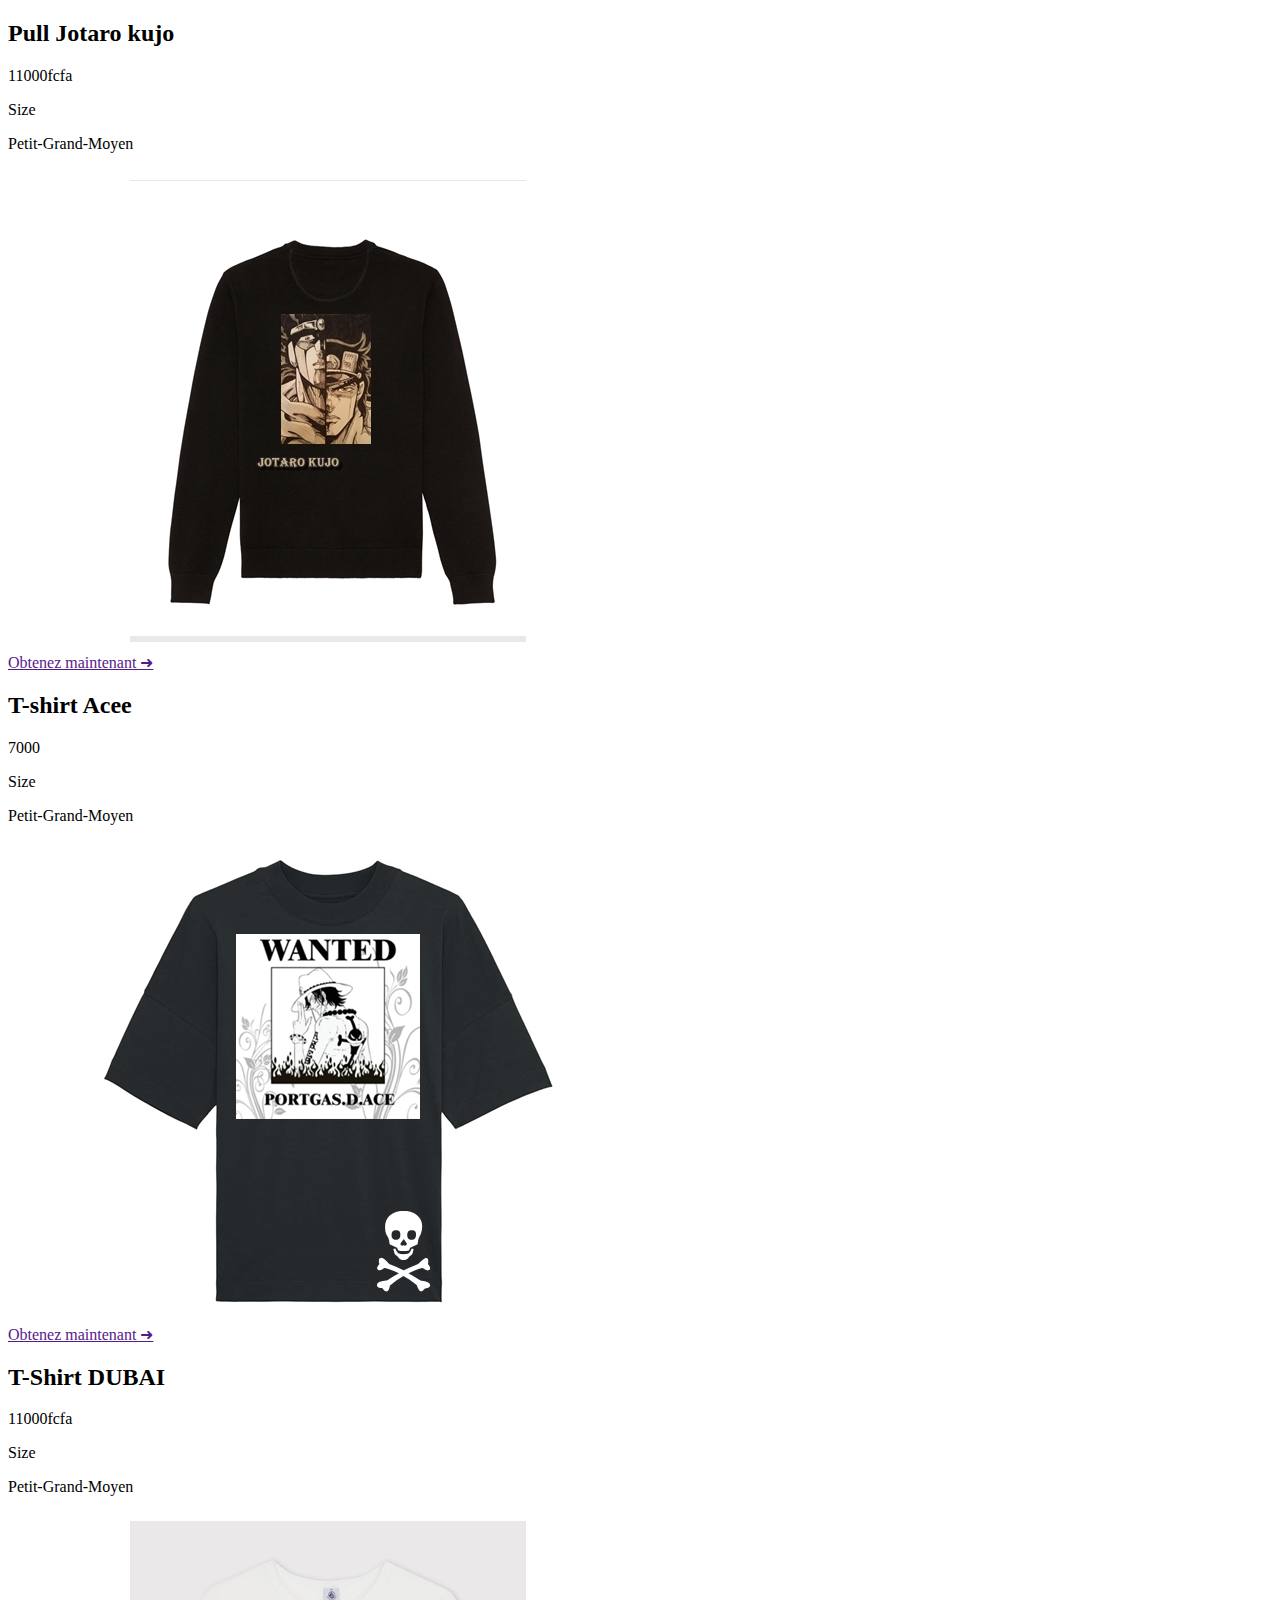
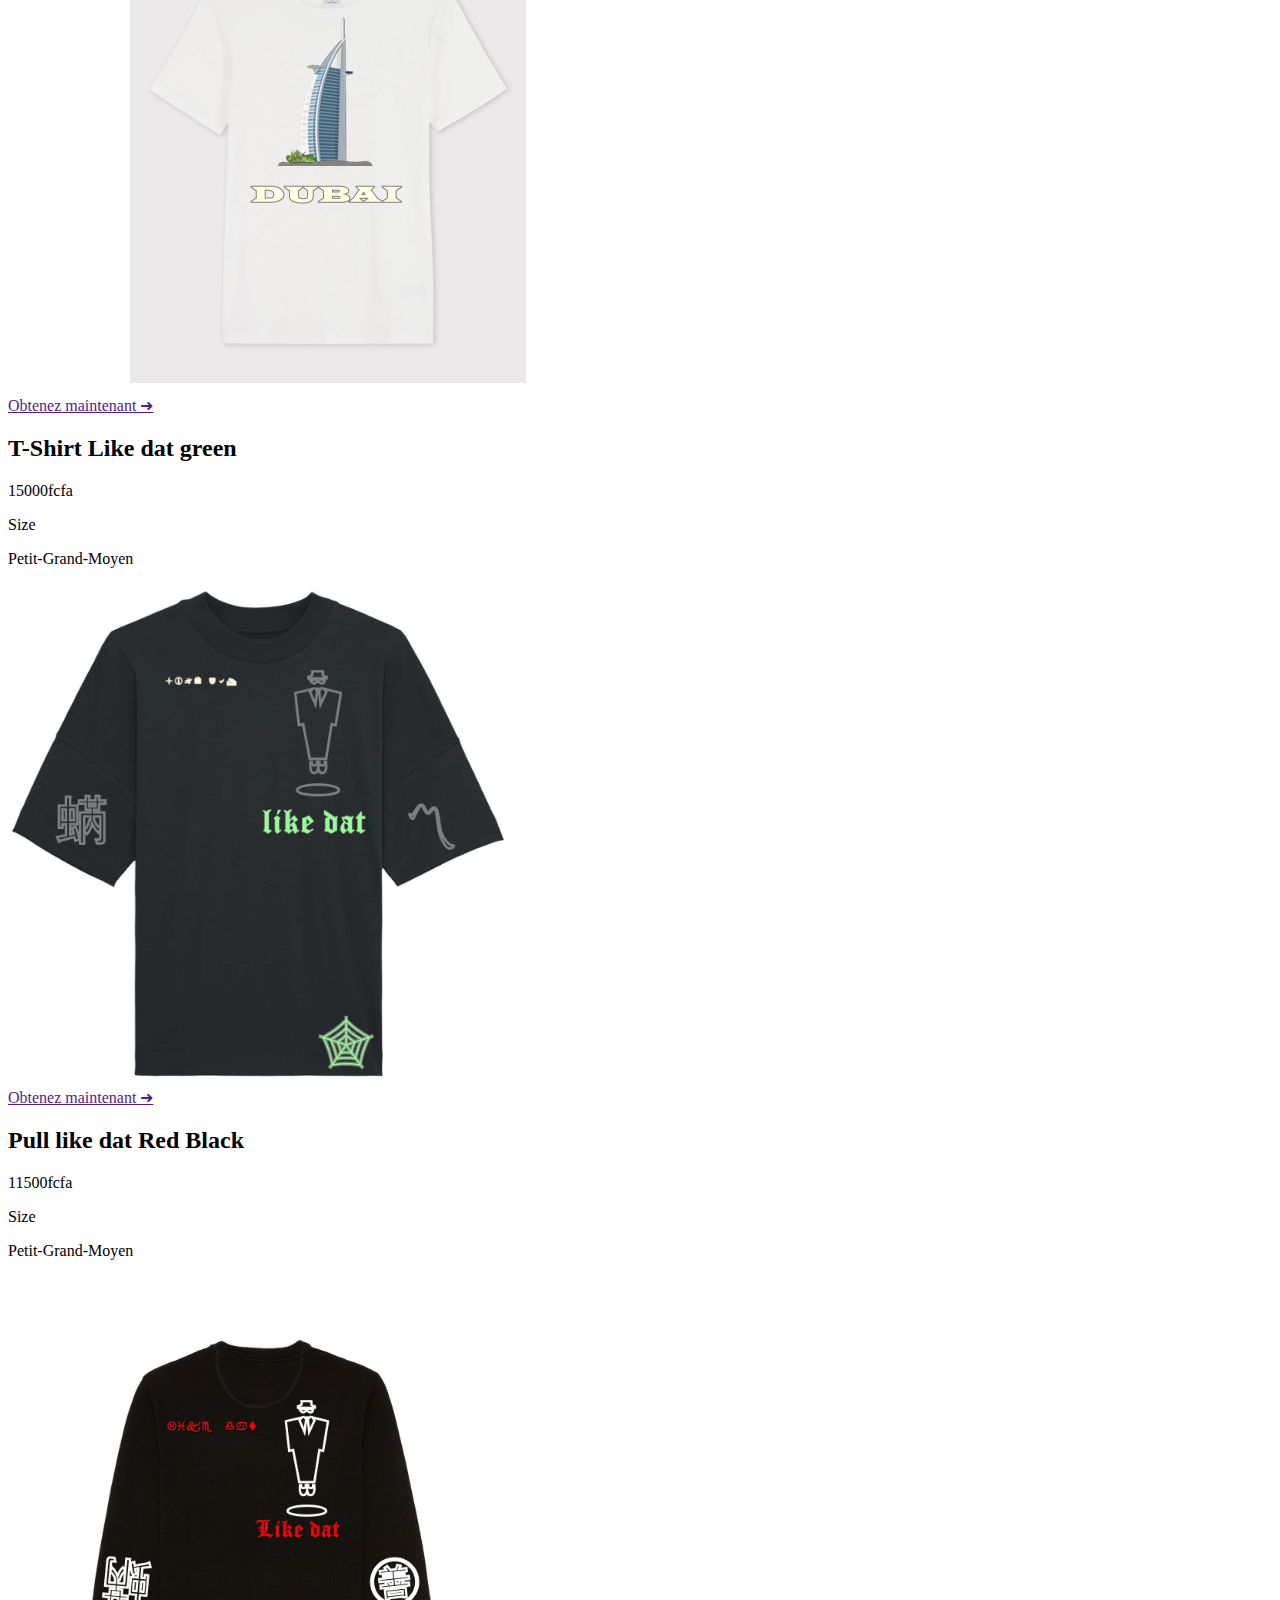
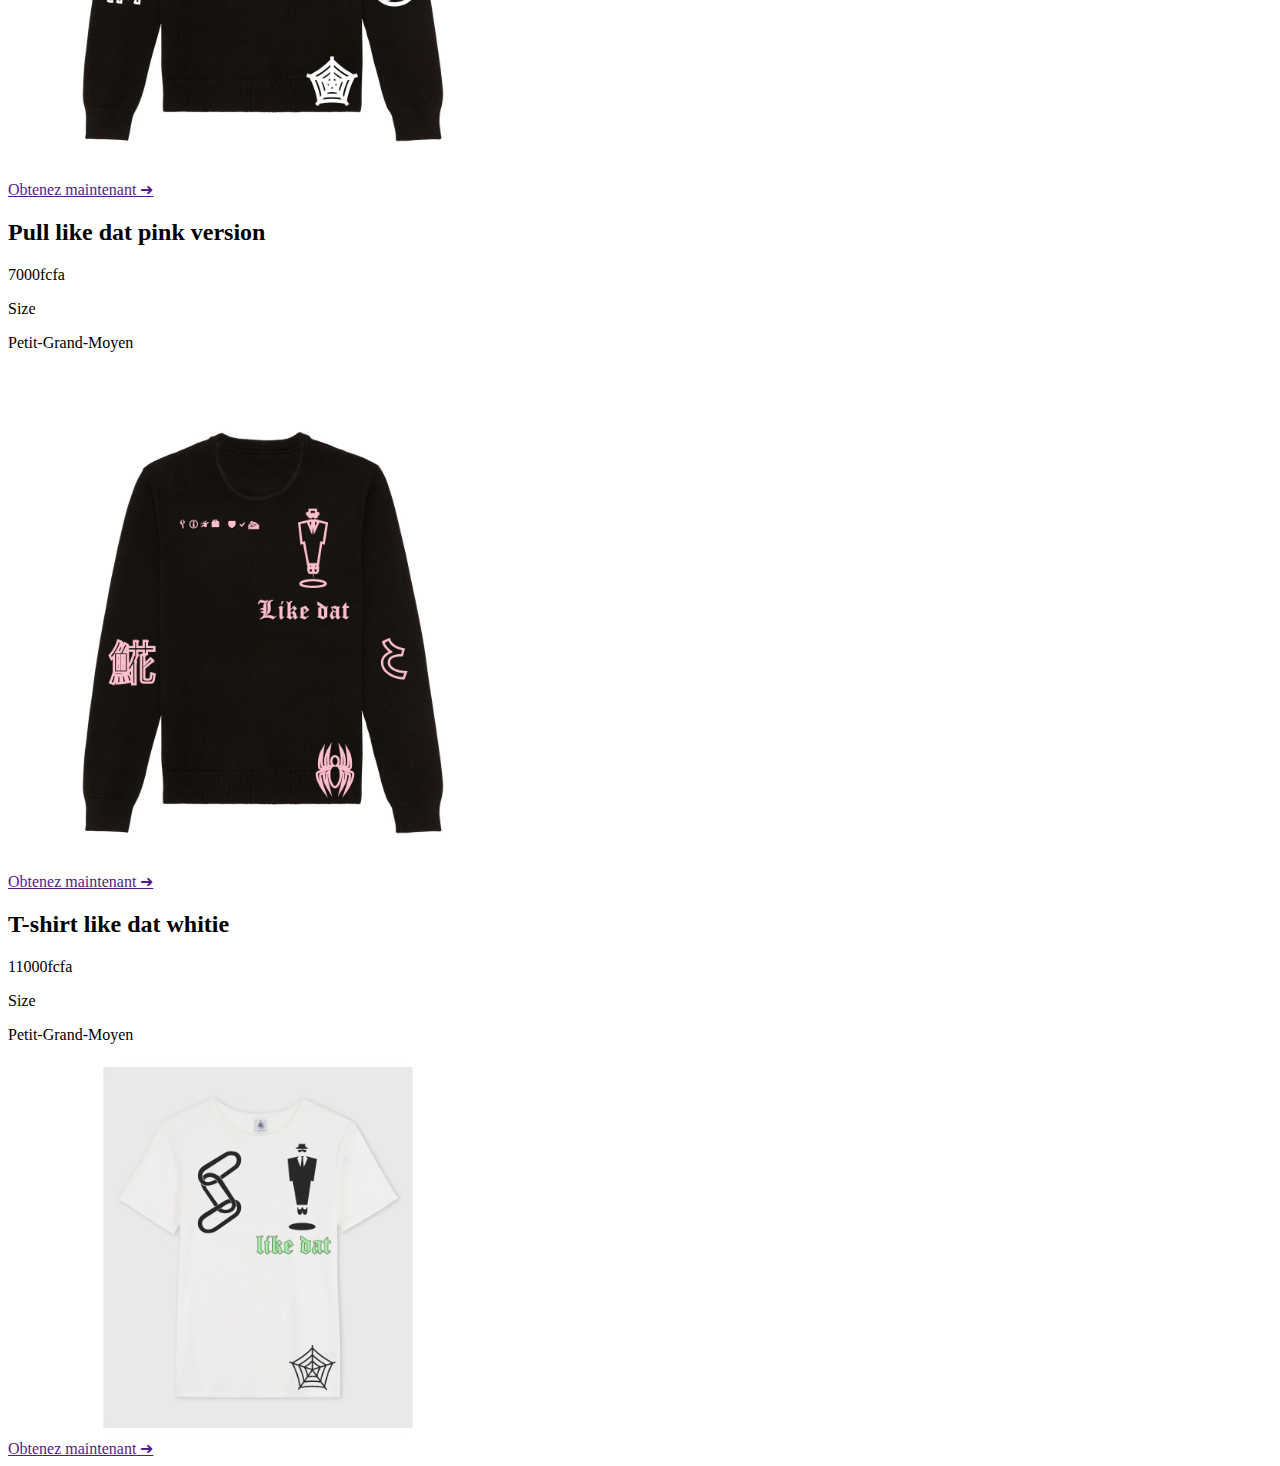
<file: Mon premier projet/clothes.html>
<!DOCTYPE html>
<html>
<head>
	<meta charset="utf-8">
	<meta name="viewport" content="width=device-width, initial-scale=1">
	<title></title>
</head>
<body>
<section class="tag">
	<div class="locky">
	  	<h2>Pull Jotaro kujo</h2>

	  	<p>11000fcfa</p>
	  	<p> Size</p>
	  	<p>Petit-Grand-Moyen</p>
<img src="img/jotaror.jpeg" alt="150">
      </div>
  </section>
  <section class="doppe">
  	<div class="sauce">
  		<a href="">Obtenez maintenant &#10140;</a>
  	</div>
  </section>
  <section class="oui"> 
  	<div class="mark">
  		<h2>T-shirt Acee</h2>

  		<p>7000</p>
  		<p>Size</p>
  		<p>Petit-Grand-Moyen</p>
  <img src="img/acee.jpg" alt="150">
  	</div>
</section>
 <section class="pocket">
  	<div class="mismatch">
  		<a href="">Obtenez maintenant &#10140;</a>
  	</div>
  </section>
  <section class="tag">
	<div class="locky">
	  	<h2>T-Shirt DUBAI</h2>

	  	<p>11000fcfa</p>
	  	<p> Size</p>
	  	<p>Petit-Grand-Moyen</p>
<img src="img/DUBAI.jpg" alt="150">
      </div>
  </section>
  <section class="doppe">
  	<div class="sauce">
  		<a href="">Obtenez maintenant &#10140;</a>
  	</div>
  </section>

  <section class="tag">
	<div class="locky">
	  	<h2>T-Shirt Like dat green</h2>

	  	<p>15000fcfa</p>
	  	<p> Size</p>
	  	<p>Petit-Grand-Moyen</p>
<img src="img/ma life.jpg" width="500">
      </div>
  </section>
  <section class="doppe">
  	<div class="sauce">
  		<a href="">Obtenez maintenant &#10140;</a>
  	</div>
  </section>
  <section class="tag">
	<div class="locky">
	  	<h2>Pull like dat Red Black</h2>

	  	<p>11500fcfa</p>
	  	<p> Size</p>
	  	<p>Petit-Grand-Moyen</p>
<img src="img/viva l'afrique.jpg" width="500">
      </div>
  </section>
  <section class="doppe">
  	<div class="sauce">
  		<a href="">Obtenez maintenant &#10140;</a>
  	</div>
  </section>

  <section class="tag">
	<div class="locky">
	  	<h2>Pull like dat pink version</h2>

	  	<p>7000fcfa</p>
	  	<p> Size</p>
	  	<p>Petit-Grand-Moyen</p>
<img src="img/natsu.jpg" width="500">
      </div>
  </section>
  <section class="doppe">
  	<div class="sauce">
  		<a href="">Obtenez maintenant &#10140;</a>
  	</div>
  </section>

  <section class="tag">
	<div class="locky">
	  	<h2>T-shirt like dat whitie</h2>

	  	<p>11000fcfa</p>
	  	<p> Size</p>
	  	<p>Petit-Grand-Moyen</p>
<img src="img/homme noir.jpg" width="500">
      </div>
  </section>
  <section class="doppe">
  	<div class="sauce">
  		<a href="">Obtenez maintenant &#10140;</a>
  	</div>
  </section>


</body>
</html>
</file>
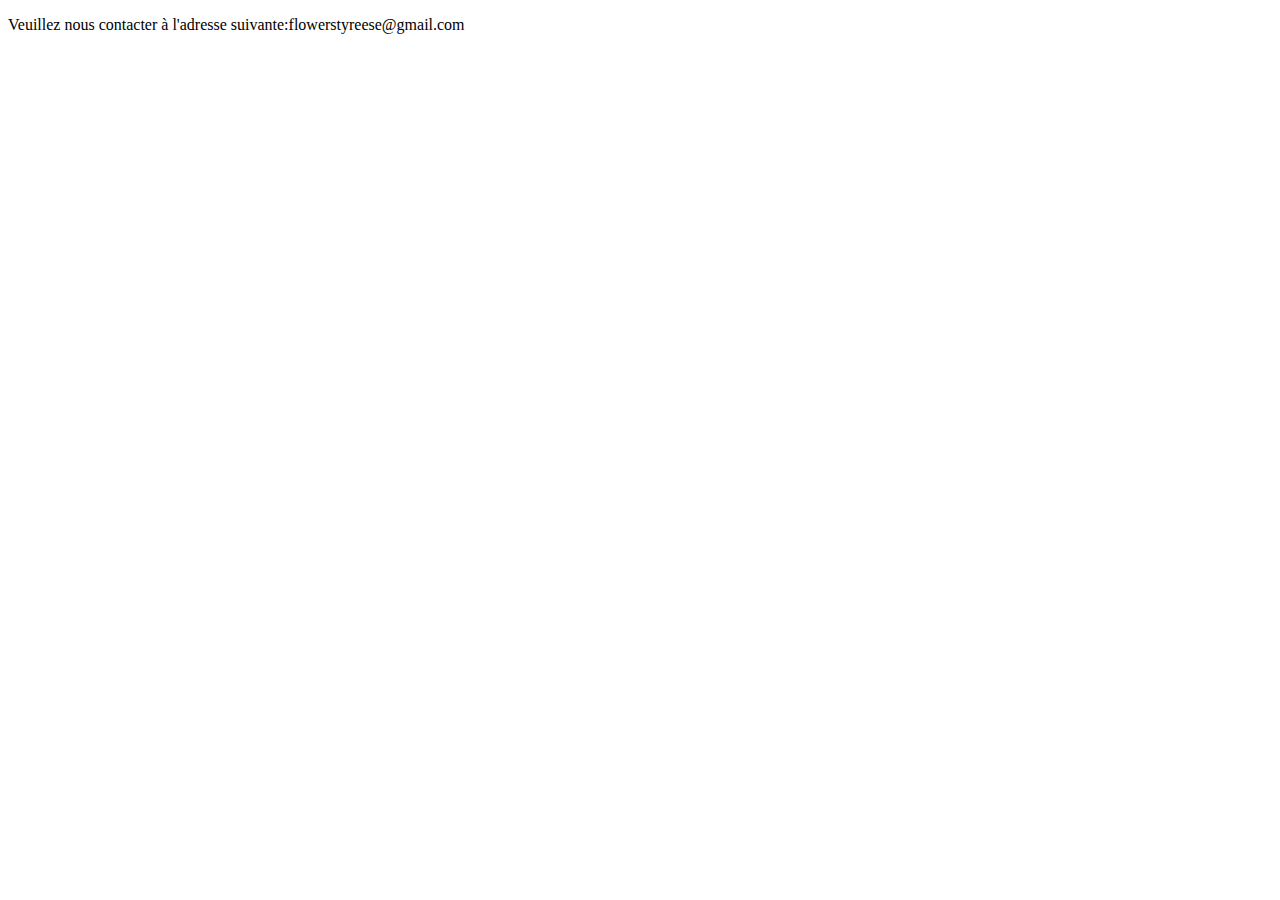
<file: Mon premier projet/contact.html>
<!DOCTYPE html>
<html>
<head>
	<meta charset="utf-8">
	<meta name="viewport" content="width=device-width, initial-scale=1">
	<title></title>
</head>
<body>
	<p>
		Veuillez nous contacter à l'adresse suivante:flowerstyreese@gmail.com
	</p>

</body>
</html>
</file>
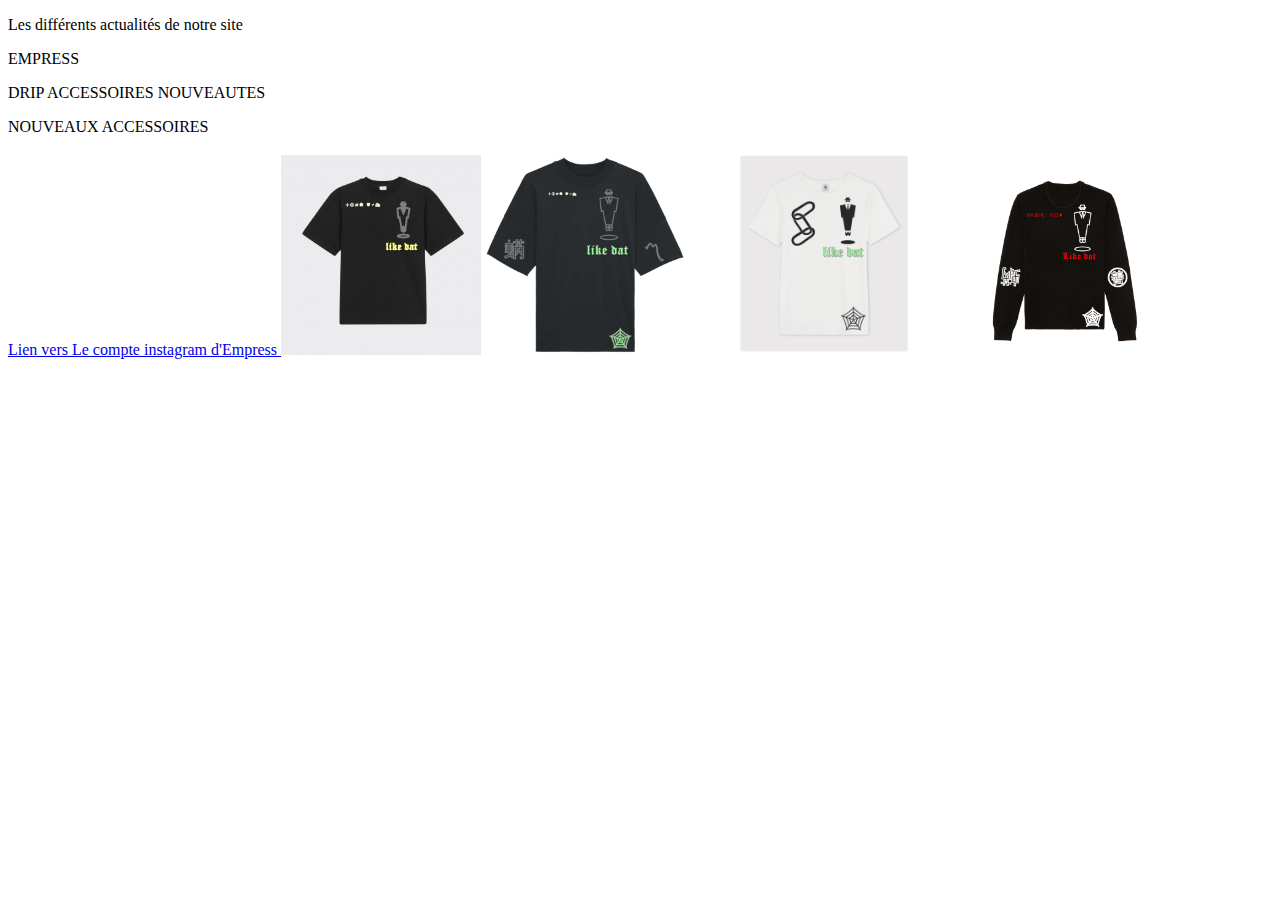
<file: Mon premier projet/news.html>
<!DOCTYPE html>
<html>
<head>
	<meta charset="utf-8">
	<meta name="viewport" content="width=device-width, initial-scale=1">
	<title>Actualités</title>
</head>
<body>
	<p>
		Les différents actualités de notre site
	</p>
	<p class="Welcome">
	    EMPRESS
    </p>

    <p class="files">
    	DRIP  ACCESSOIRES  NOUVEAUTES 
    </p>

    <p class="dar">
    	NOUVEAUX ACCESSOIRES 
    </p>

    <a href="https://www.instagram.com/p/CkVbICuMoAE/?utm_source=ig_web_copy_link" target="_BLANK">
    	Lien vers Le compte instagram d'Empress
    </a>
    <img src="img/like dat.jpg" width="200">
    <img src="img/ma life.jpg" width="200">
    <img src="img/homme noir.jpg" width="270">
    <img src="img/viva l'afrique.jpg" width="200">


</body>
</html>
</file>
